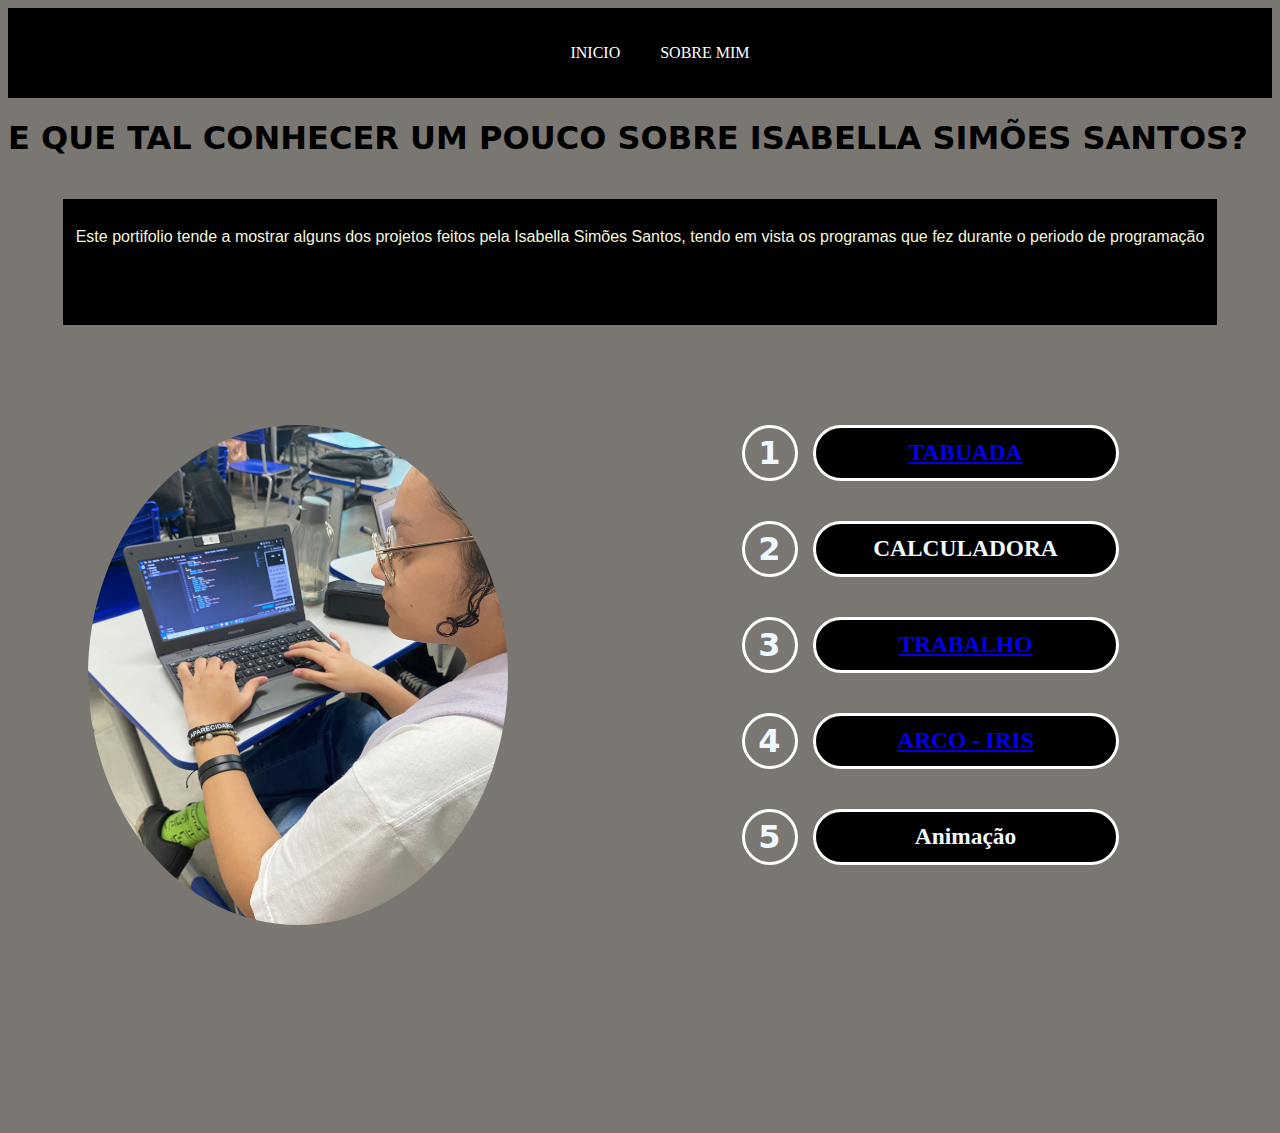
<file: index.html>
<!DOCTYPE html>
<html lang="pt-br">

<head>
    <meta charset="UTF-8">
    <meta name="viewport" content="width=device-width, initial-scale=1.0">
    <title>PORTIFOLIO</title>
    <link rel="stylesheet" href="style.css">
</head>

<body>
    <nav id="menu">
        <ul>
            <li><a href="index.html">INICIO</a></li>
            <li><a href="sobremim.html">SOBRE MIM</a></li>
      
        </ul>
    </nav>

    <h1>E QUE TAL CONHECER UM POUCO SOBRE ISABELLA SIMÕES SANTOS?</h1>

    <div id="caixa">
        <div id="sla">
        <p> Este portifolio tende a mostrar alguns dos projetos feitos pela Isabella Simões
            Santos, tendo em vista os programas que fez durante o periodo de programação</p>
        </div>
    </div>
    <div id="divi">
        <div id="parte1">
            <img src="isa.jpg" alt="">
        </div>
        <div id="parte2">
            <div id="links">
                <div class="projetos">
                    <div class="numero">
                        <h1>1</h1>
                    </div>
                    <div class="nome-projeto">
                        <h3><a href="tabuada.html">TABUADA</a></h3>
                    </div>
                </div>
                <div class="projetos">
                    <div class="numero">
                        <h1>2</h1>
                    </div>
                    <div class="nome-projeto">
                        <h3>CALCULADORA</h3>
                    </div>
                </div>
                <div class="projetos">
                    <div class="numero">
                        <h1>3</h1>
                    </div>
                    <div class="nome-projeto">
                        <h3><a href="https://github.com/isabella-simoes/aulafinal">TRABALHO</a></h3>
                    </div>
                </div>
                <div class="projetos">
                    <div class="numero">
                        <h1>4</h1>
                    </div>
                    <div class="nome-projeto">
                        <h3><a href="arcoiris.html">ARCO - IRIS</a></h3>
                    </div>
                </div>
                <div class="projetos">
                    <div class="numero">
                        <h1>5</h1>
                    </div>
                    <div class="nome-projeto">
                        <h3>Animação</h3>
                    </div>
                </div>



            </div>
        </div>
    </div>


</body>

</html>
</file>
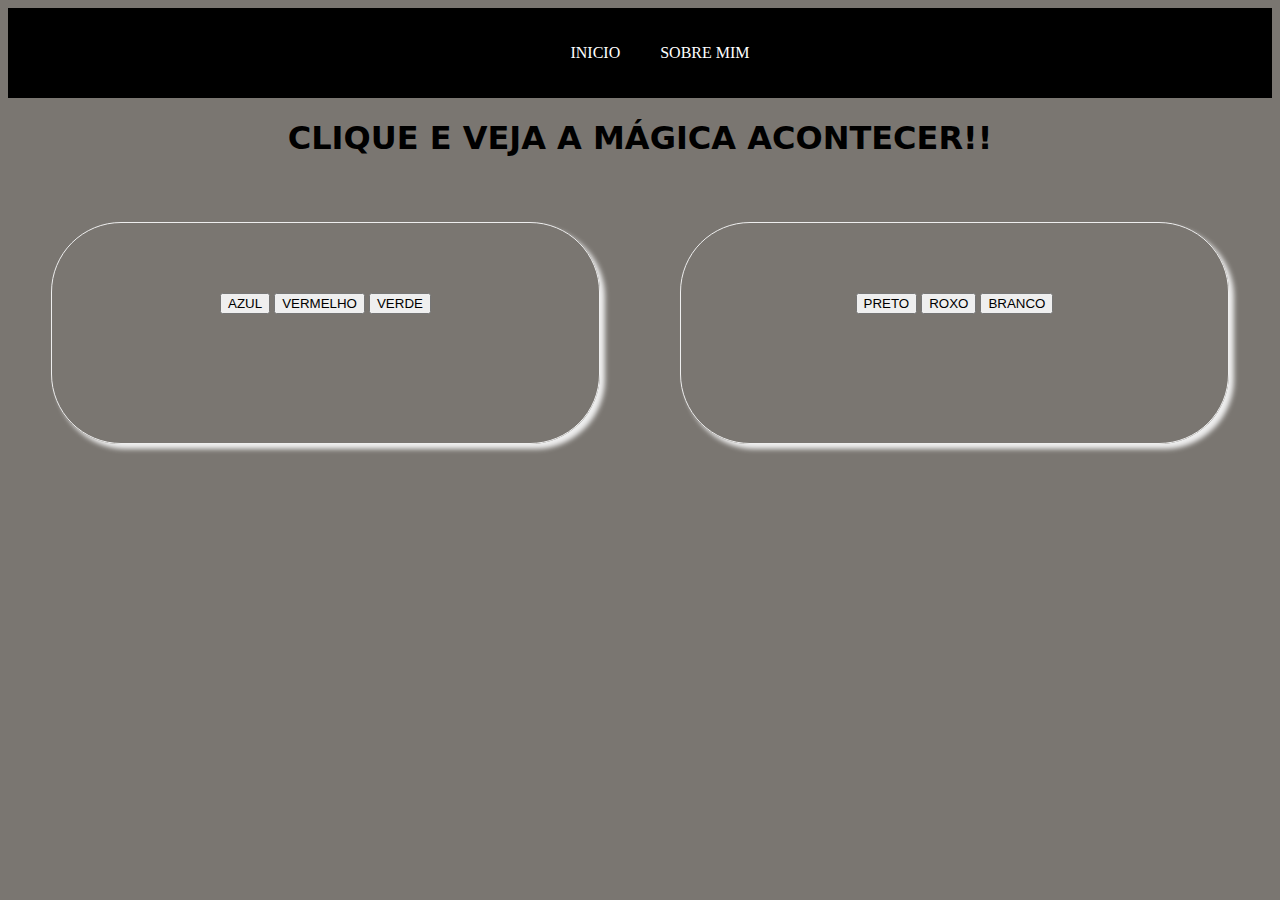
<file: arcoiris.html>
<!DOCTYPE html>
<html lang="pt-br">

<head>
    <meta charset="UTF-8">
    <meta name="viewport" content="width=device-width, initial-scale=1.0">
    <title>exe02</title>
    <link rel="stylesheet" href="style.css">
    <script src="java.js"></script>

</head>

<body>
    <nav id="menu">
        <ul>
            <li><a href="index.html">INICIO</a></li>
            <li><a href="sobremim.html">SOBRE MIM</a></li>
           
        </ul>
    </nav>
    <div id="cricri">
        <h1>CLIQUE E VEJA  A MÁGICA ACONTECER!!</h1>
    </div>
   <div id="classe">
    <div class="botoes">
      
        <button onclick="arcoiris('blue')">AZUL</button>
        <button onclick="arcoiris('red')">VERMELHO</button>
        <button onclick="arcoiris('green')">VERDE</button>
    </div>
    <div class="botoes">
        <button onclick="arcoiris('black')">PRETO</button>
        <button onclick="arcoiris('purple')">ROXO</button>
        <button onclick="arcoiris('white')">BRANCO</button>
    
    </div>
</div>
    
</div>
</body>

</html>
</file>
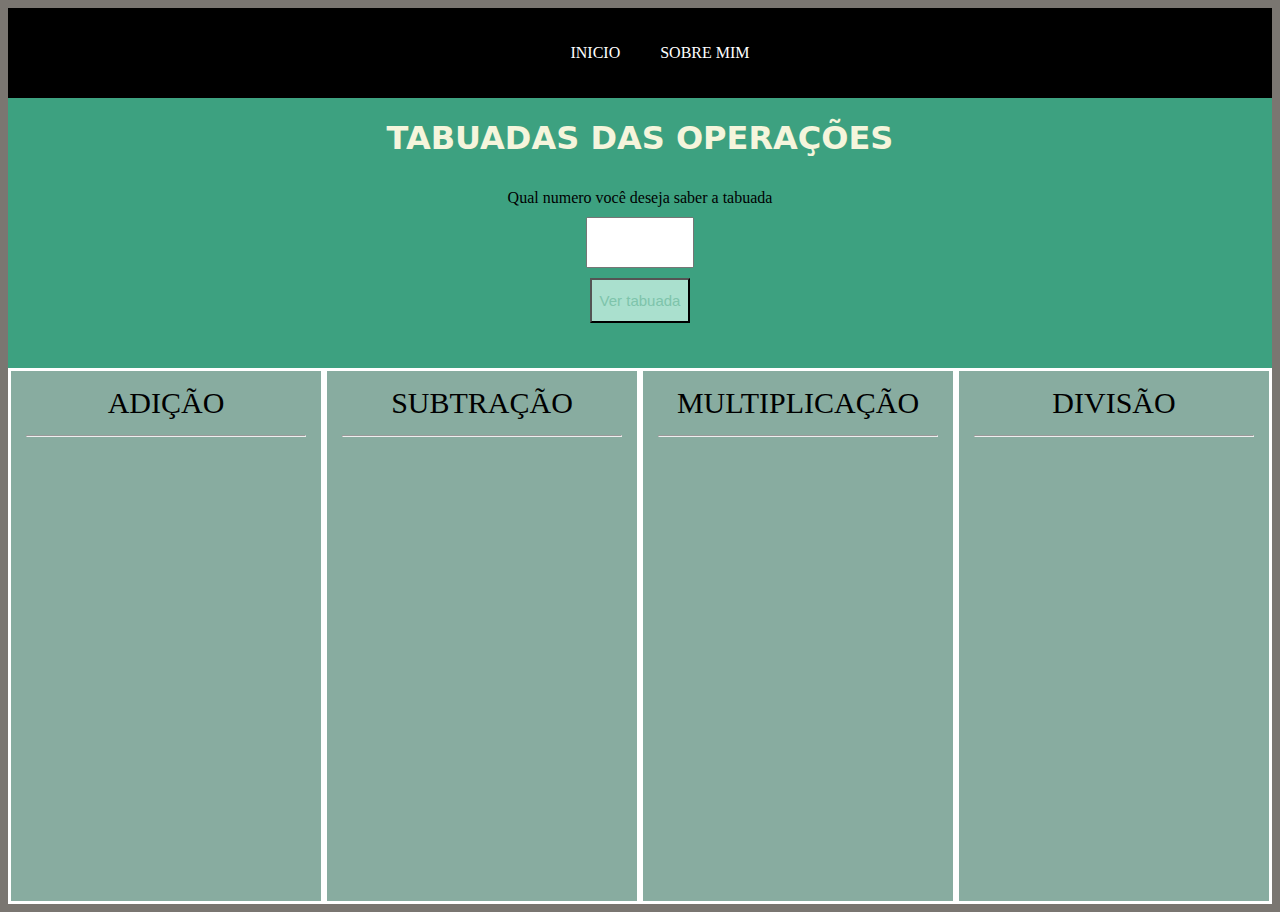
<file: tabuada.html>
<!DOCTYPE html>
<html lang="pt-br">

<head>
    <meta charset="UTF-8">
    <meta name="viewport" content="width=device-width, initial-scale=1.0">
    <title>tabuada</title>
    <link rel="stylesheet" href="style.css">
    <script src="java.js"></script>
   
</head>

<body>
    <div id="body">
    <nav id="menu">
        <ul>
            <li><a href="index.html">INICIO</a></li>
            <li><a href="sobremim.html">SOBRE MIM</a></li>
           
        </ul>
    </nav>

    <header id="cabecalho">
        <h1>TABUADAS DAS OPERAÇÕES</h1>
    </header>
    <selection id="pergunta">
        <div>
            <label for="">Qual numero você deseja saber a tabuada</label>
            <center>
            <input type="number" id="tabu"><br>
        </center>
        <center>
            <button id="bote" onclick="tabuada()">Ver tabuada</button>
        </center>
        </div>
    </selection>
    <selection id="resultado">
        <div class="resultado" id="adi">Adição<hr></div>
        <div class="resultado" id="sub">Subtração<hr></div>
        <div class="resultado" id="mult">Multiplicação<hr></div>
        <div class="resultado" id="div">Divisão<hr></div>


    </selection>
    </div

</body>

</html>
</file>
<file: style.css>
body{
    background-color: rgb(122, 118, 113);
}

#menu{
    display: flex;
    list-style: none;
    padding: 0;
    background-color: black;
    justify-content: space-around;
}

#menu li{
 display: inline;
}   

#menu li a{
    color: white;
    padding: 20px;
    display: inline-block;
    text-decoration: none;
}

#menu li a:hover{
    background-color: grey;   
}


#menu li:last-child a{
    float: right;
}
h1{
    display: flex;
    text-align: center;
    font-family: system-ui, -apple-system, BlinkMacSystemFont, 'Segoe UI', Roboto, Oxygen, Ubuntu, Cantarell, 'Open Sans', 'Helvetica Neue', sans-serif;

}

#caixa{
    display: flex;
    justify-content: center;
   
   
    
    

}
#sla{
    border: 3px solid black;
    padding: 10px;
    margin: 20px;
    height: 100px;
    text-align: center;
    background-color: rgb(0, 0, 0);
}
#caixa p{
    color: beige;
     font-family: 'Segoe UI', Tahoma, Geneva, Verdana, sans-serif;
}
#divi{
    display: flex;
    justify-content: space-between;
}
#parte1{
    width: 500px;
    height: 500px;
   
    border-radius: 50%;
    display: flex;
    justify-content: center;
    margin: 40px;
    
    
}
#parte1 img{
    width: 500px;
    height: 500px;
    
    border-radius: 50%;
    display: flex;
    justify-content: center;
    margin: 40px;
    
}
#parte2{
    width: 700px;
    height: 700px;

    display: flex;
    justify-content: center;
    margin: 40px;
    margin-left: 40px;
}
.numero{
    display: flex;
    justify-content: center;
    align-items: center;
    width: 50px;
    height: 50px;
    border-radius: 50%;
    border:3px solid white ;
    color: aliceblue;
}
.nome-projeto{
    background-color: black;
    display: flex;
    justify-content: center;
    align-items: center;
    width: 300px;
    height: 50px;
    border-radius: 30px;
    border:3px solid white ;
    color: aliceblue;
    margin-left: 15px;
    font-size:20px;
}
.projetos{
    display: flex;
    justify-content: space-around;
    margin: 40px;
}
#body{
    background-color: rgb(61, 161, 128);
    width:auto 920px;
}
#cabecalho{
    display: flex;
    justify-content: center;
    font-family: Impact, Haettenschweiler, 'Arial Narrow Bold', sans-serif;
    color: beige;
   
}
#pergunta{
    display: flex;
    justify-content: center;
    border: 2 px solid black;

}

#pergunta div{
    flex-direction: column;
    display: flex;
    margin-top: 10px;
}
label, input{
    margin-bottom: 10px;
  
}
input{
    height: 45px;
    width: 100px;
    font-size: 30px;
    font-family: Georgia, 'Times New Roman', Times, serif;
   
}
#resultado{
    margin-top: 45px;
    display: flex;
    justify-content: space-around;
   
    
   
 
}
.resultado{
    
    border:  3px solid white;
    width: 350px;
    height: 500px;
    font-size: 30px;
    font-weight: 400px;
    text-align: center;
    text-transform: uppercase;
    padding: 15px;
    background-color:rgb(136, 172, 160)

}
#bote{
    background-color: rgb(170, 224, 206);
    color: black;
    height: 45px;
    width: 100px;
    align-items: center;
    font-family: Impact, Haettenschweiler, 'Arial Narrow Bold', sans-serif;
    color: rgb(126, 196, 171);
    font-size: 15px;
    
}
/* #central{
    display: flex;
    /* justify-content: space-between; */
    /* #bt1{
        display: flex;
        justify-content: center;
        height: 100px;
        font-family: 'Times New Roman', Times, serif;
       
    }
    #cricri{
      
            display: flex;
            justify-content: center;
            height: 500px;
            align-items: center;
             /* padding: 40px;
        margin: 50px; */
        /* margin-top: 45px;
        #
        */ 
        #cricri{
            display: flex;
            justify-content: center;
        }
        #classe {
            display: flex;
            justify-content: space-between;
            margin: 3px;
            
            /* justify-content: center; 
            align-items: center;  */
            
            /* background: #f0f9ff;
            color: white;
            border-style: outset;
            border-color: #f1f1f1;
            height: 50px;
            width: 100px;
            font: bold15px arial,sans-serif;
            /* text-shadow: none; */
            

        }
            
        .botoes{
           text-align: center;
            width: 500px;
            height: 80px;
            padding: 70px;
            margin: 40px;  
	color: #fff;
	border: 1px solid #eee;
	border-radius: 70px;
	box-shadow: 5px 5px 5px #eee;
	text-shadow: none;
    justify-content: center; 
    align-items: center; 
        }
</file>
